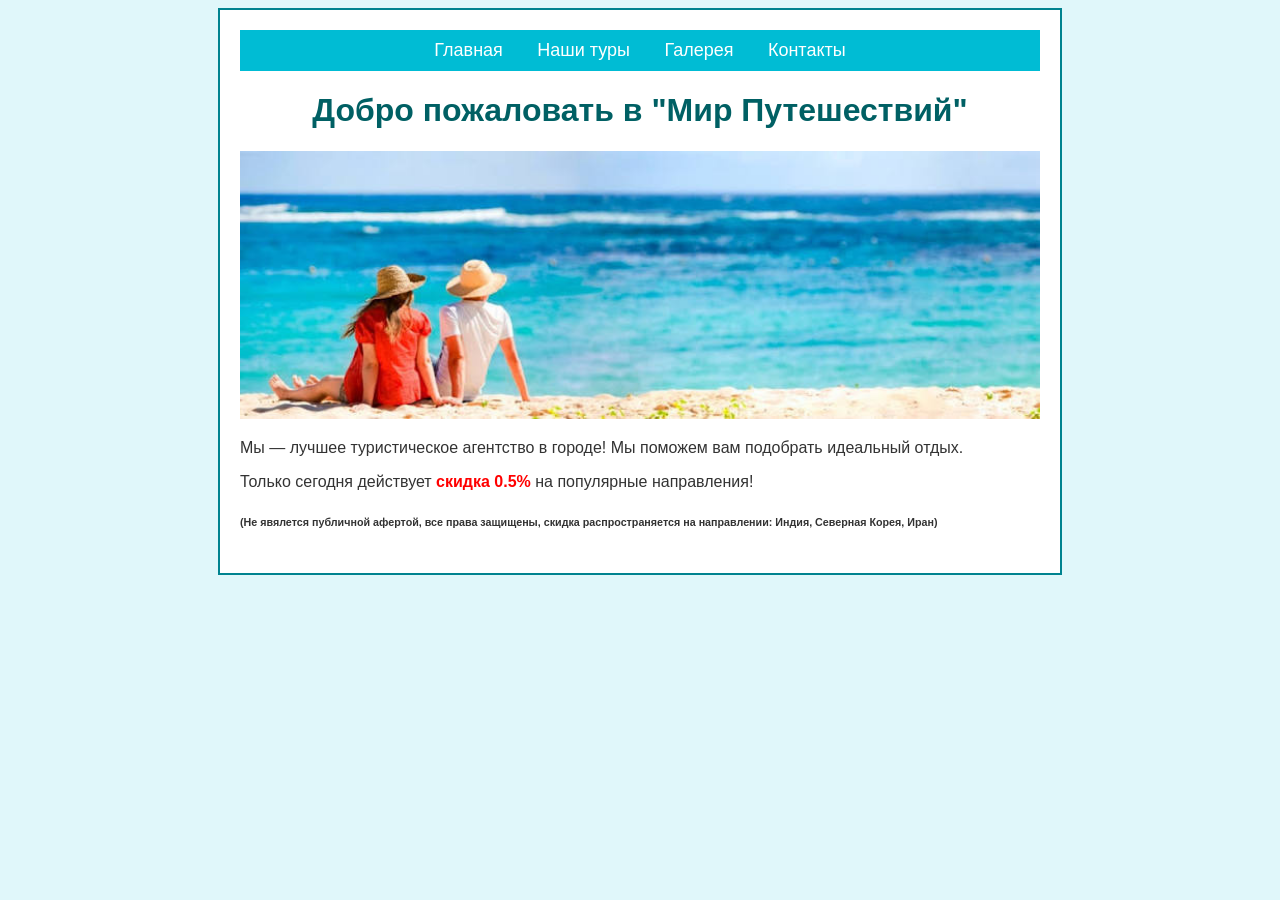
<file: lab2/index.html>
<!DOCTYPE html>
<html>
<head>
    <meta charset="UTF-8">
    <title>Мир Путешествий - Главная</title>
    <link rel="stylesheet" href="css/style.css">
</head>
<body>

    <div class="container">
        <div class="menu">
            <a href="index.html">Главная</a>
            <a href="tours.html">Наши туры</a>
            <a href="gallery.html">Галерея</a>
            <a href="contacts.html">Контакты</a>
        </div>

        <h1 id="main-title">Добро пожаловать в "Мир Путешествий"</h1>
        
        <img src="img/banner.jpg" alt="Баннер агентства" width="100%">

        <p>Мы — лучшее туристическое агентство в городе! Мы поможем вам подобрать идеальный отдых.</p>
        

        <p>Только сегодня действует <span class="highlight">скидка 0.5%</span> на популярные направления!</p>
        
        <h6>(Не явялется публичной афертой, все права защищены, скидка распространяется на направлении: Индия, Северная Корея, Иран)</h6>
    </div>

</body>
</html>
</file>
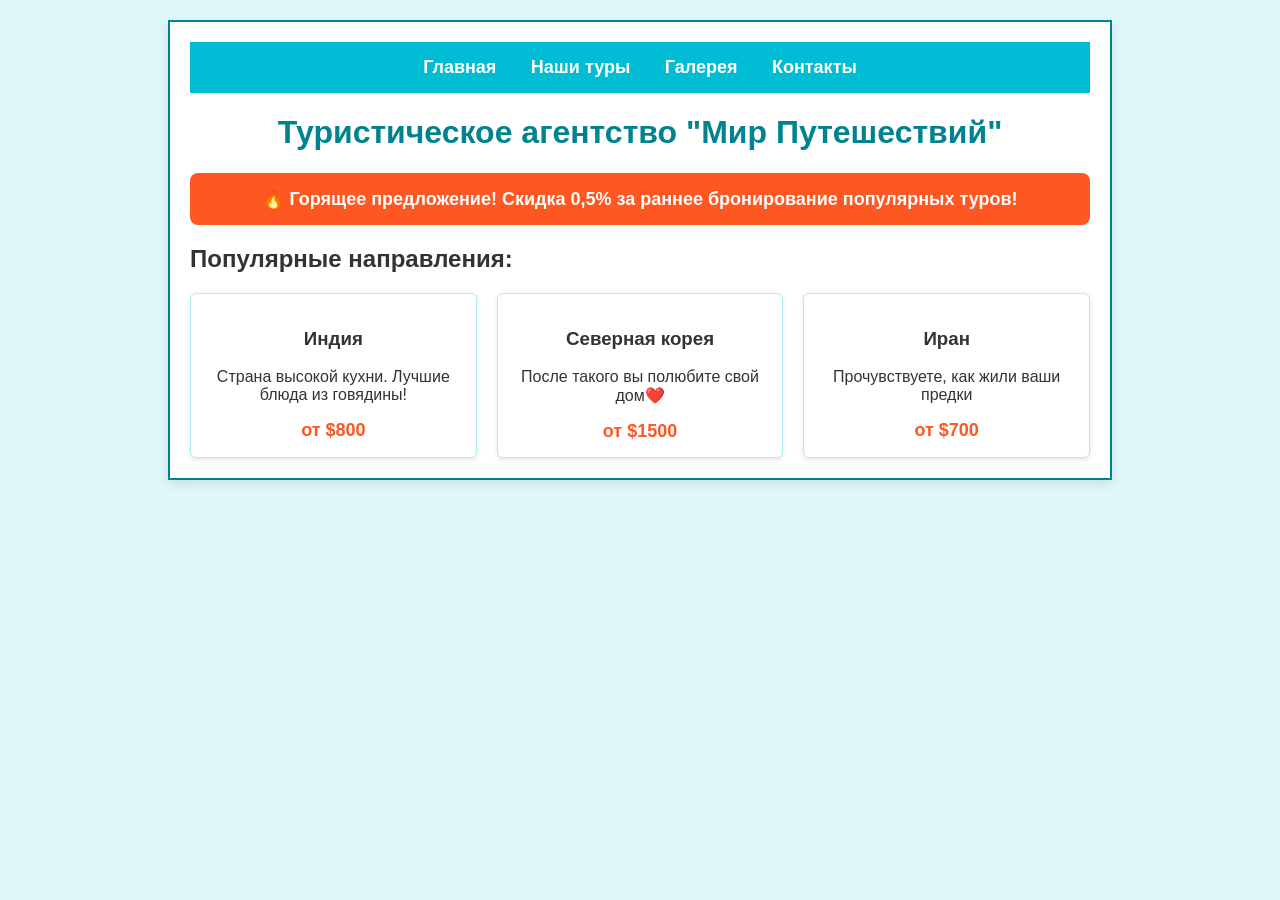
<file: lab4/index.html>
<!DOCTYPE html>
<html lang="ru">
<head>
    <meta charset="UTF-8">
    <title>Мир Путешествий - Главная</title>
    <link rel="stylesheet" href="css/style.css">
</head>
<body>

    <div class="page">
        <nav class="menu">
            <a class="menu__link" href="index.html">Главная</a>
            <a class="menu__link" href="tours.html">Наши туры</a>
            <a class="menu__link" href="gallery.html">Галерея</a>
            <a class="menu__link" href="contacts.html">Контакты</a>
        </nav>

        <h1 class="page__title">Туристическое агентство "Мир Путешествий"</h1>

        <div class="promo-badge">
            🔥 Горящее предложение! Скидка 0,5% за раннее бронирование популярных туров!
        </div>

        <h2>Популярные направления:</h2>

        <div class="popular-tours">
            <div class="tour-card">
                <h3>Индия</h3>
                <p>Страна высокой кухни. Лучшие блюда из говядины!</p>
                <div class="tour-card__price">от $800</div>
            </div>
            <div class="tour-card">
                <h3>Северная корея</h3>
                <p>После такого вы полюбите свой дом❤️</p>
                <div class="tour-card__price">от $1500</div>
            </div>
            <div class="tour-card">
                <h3>Иран</h3>
                <p>Прочувствуете, как жили ваши предки</p>
                <div class="tour-card__price">от $700</div>
            </div>
        </div>
    </div>

</body>
</html>
</file>
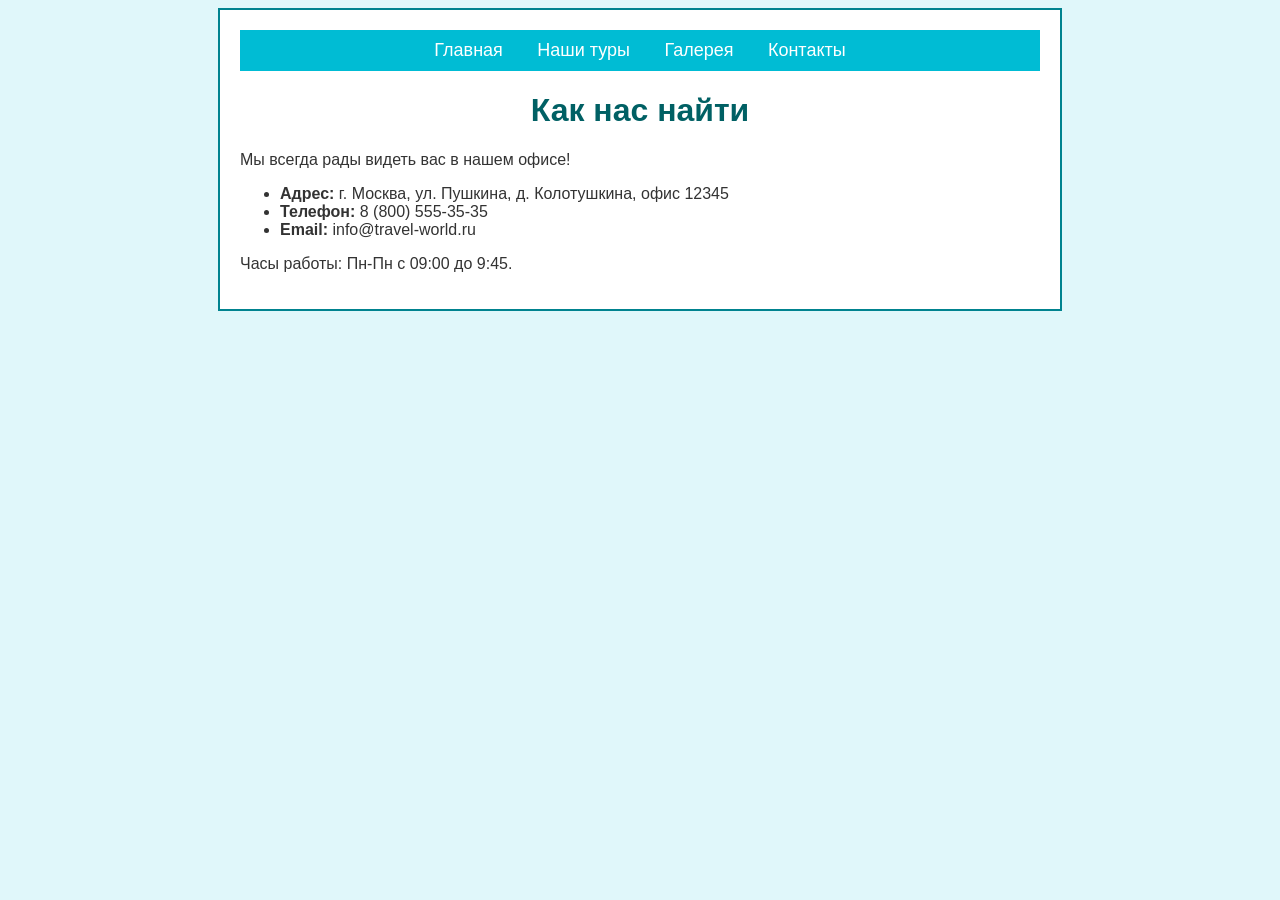
<file: lab2/contacts.html>
<!DOCTYPE html>
<html>
<head>
    <meta charset="UTF-8">
    <title>Мир Путешествий - Контакты</title>
    <link rel="stylesheet" href="css/style.css">
</head>
<body>

    <div class="container">
        <div class="menu">
            <a href="index.html">Главная</a>
            <a href="tours.html">Наши туры</a>
            <a href="gallery.html">Галерея</a>
            <a href="contacts.html">Контакты</a>
        </div>

        <h1 id="main-title">Как нас найти</h1>

        <p>Мы всегда рады видеть вас в нашем офисе!</p>
        
        <ul>
            <li><b>Адрес:</b> г. Москва, ул. Пушкина, д. Колотушкина, офис 12345</li>
            <li><b>Телефон:</b> 8 (800) 555-35-35</li>
            <li><b>Email:</b> info@travel-world.ru</li>
        </ul>

        <p>Часы работы: Пн-Пн с 09:00 до 9:45.</p>
    </div>

</body>
</html>
</file>
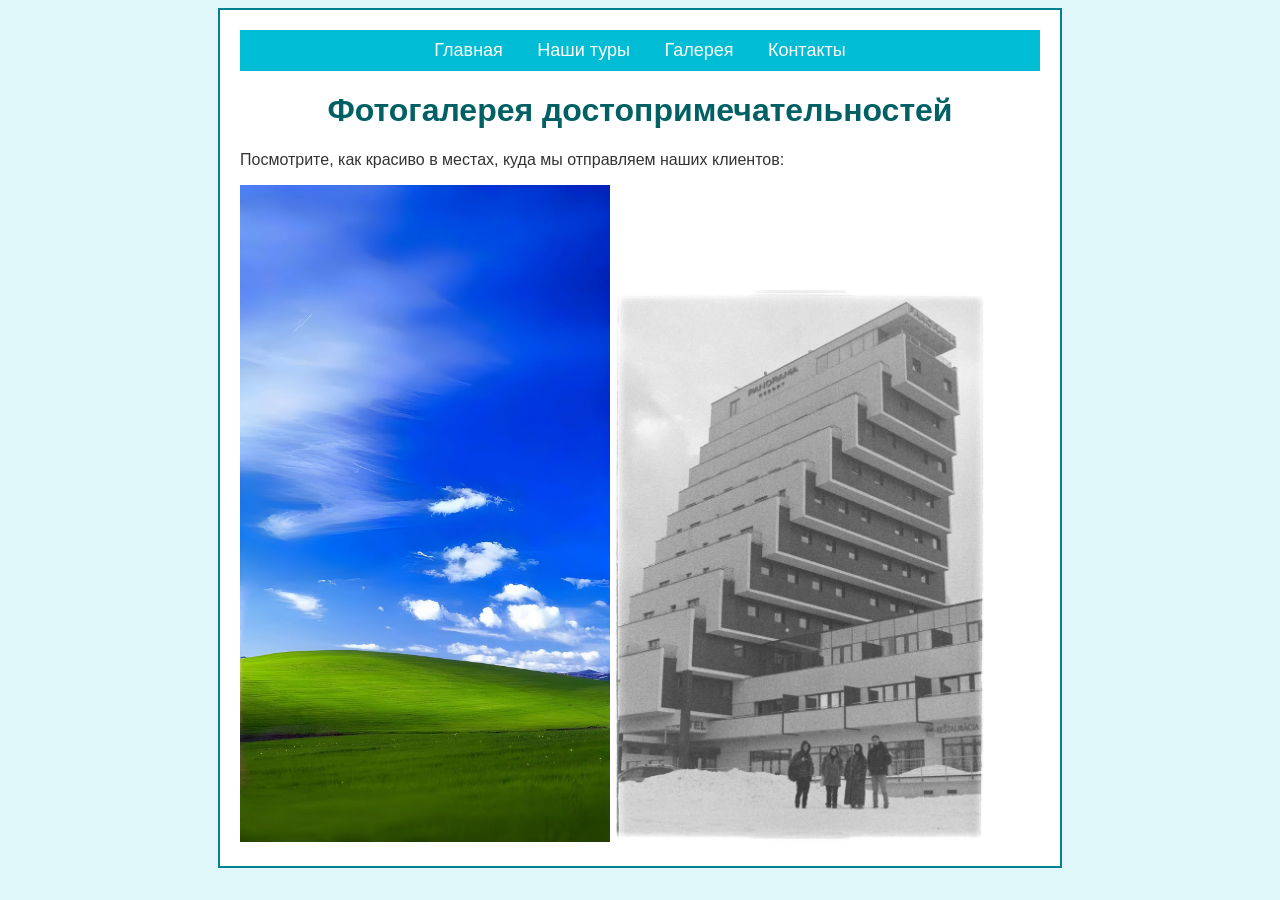
<file: lab2/gallery.html>
<!DOCTYPE html>
<html>
<head>
    <meta charset="UTF-8">
    <title>Мир Путешествий - Галерея</title>
    <link rel="stylesheet" href="css/style.css">
</head>
<body>

    <div class="container">
        <div class="menu">
            <a href="index.html">Главная</a>
            <a href="tours.html">Наши туры</a>
            <a href="gallery.html">Галерея</a>
            <a href="contacts.html">Контакты</a>
        </div>

        <h1 id="main-title">Фотогалерея достопримечательностей</h1>

        <p>Посмотрите, как красиво в местах, куда мы отправляем наших клиентов:</p>

        <img src="img/photo1.jpg" alt="Фото курорта 1" width="370">
        <img src="img/photo2.jpg" alt="Фото курорта 2" width="370">
    </div>

</body>
</html>
</file>
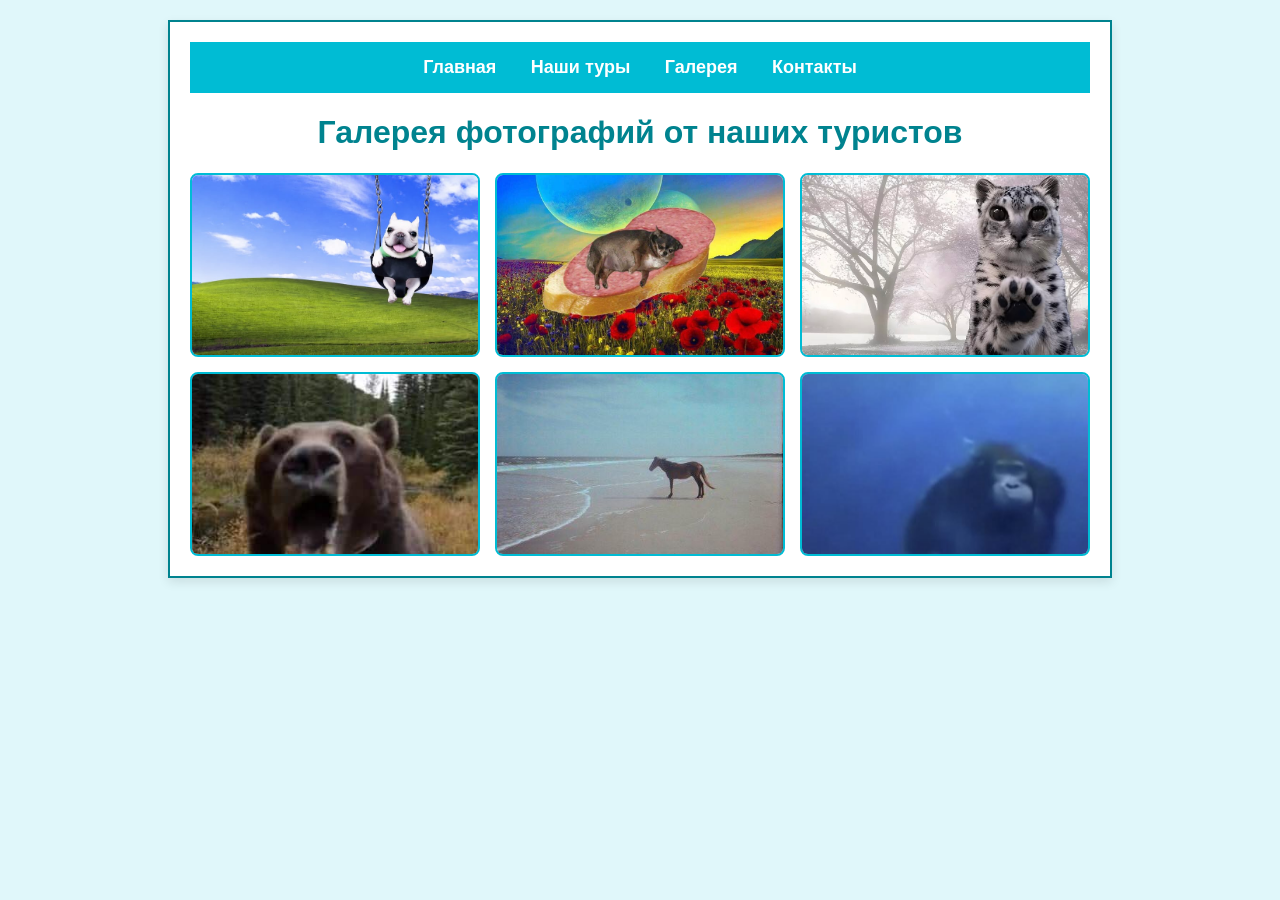
<file: lab4/gallery.html>
<!DOCTYPE html>
<html lang="ru">
<head>
    <meta charset="UTF-8">
    <title>Мир Путешествий - Галерея</title>
    <link rel="stylesheet" href="css/style.css">
</head>
<body>

    <div class="page">
        <nav class="menu">
            <a class="menu__link" href="index.html">Главная</a>
            <a class="menu__link" href="tours.html">Наши туры</a>
            <a class="menu__link" href="gallery.html">Галерея</a>
            <a class="menu__link" href="contacts.html">Контакты</a>
        </nav>

        <h1 class="page__title">Галерея фотографий от наших туристов
        </h1>

        <div class="gallery-grid">
            <div class="gallery-grid__item">
                <img class="gallery-grid__image" src="img/1.jpg" alt="Курорт 1">
            </div>
            <div class="gallery-grid__item">
                <img class="gallery-grid__image" src="img/2.jpg" alt="Курорт 2">
            </div>
            <div class="gallery-grid__item">
                <img class="gallery-grid__image" src="img/3.jpg" alt="Курорт 3">
            </div>
            <div class="gallery-grid__item">
                <img class="gallery-grid__image" src="img/7.jpg" alt="Курорт 4">
            </div>
            <div class="gallery-grid__item">
                <img class="gallery-grid__image" src="img/5.jpg" alt="Курорт 5">
            </div>
            <div class="gallery-grid__item">
                <img class="gallery-grid__image" src="img/6.jpg" alt="Курорт 6">
            </div>
        </div>
    </div>

</body>
</html>
</file>
<file: lab2/css/style.css>
body {
    background-color: #e0f7fa;
    font-family: Arial, sans-serif;
    color: #333333;
}

.container {
    width: 800px;
    margin: 0 auto;
    background-color: #ffffff;
    padding: 20px;
    border: 2px solid #00838f;
}

.menu {
    background-color: #00bcd4;
    padding: 10px;
    text-align: center;
}

.menu a {
    color: white;
    text-decoration: none;
    margin: 0 15px;
    font-size: 18px;
}

#main-title {
    color: #006064;
    text-align: center;
}

.highlight {
    color: red;
    font-weight: bold;
}

table {
    width: 100%;
    border-collapse: collapse;
    margin-top: 20px;
}

table, th, td {
    border: 1px solid black;
}

th, td {
    padding: 10px;
}

.align-left {
    text-align: left;
}

.align-center {
    text-align: center;
}

.align-right {
    text-align: right;
}
</file>
<file: lab4/css/style.css>
:root {
    --color-primary: #00bcd4;
    --color-primary-dark: #00838f;
    --color-primary-hover: #006064;
    --color-accent: #ff5722;
    --color-bg-page: #e0f7fa;
    --color-bg-card: #ffffff;
    --color-text-main: #333333;
    --color-text-light: #ffffff;
    --color-border: #b2ebf2;
    --color-border-dark: #000000;
    --color-shadow: rgba(0, 0, 0, 0.1);
    --color-shadow-hover: rgba(0, 131, 143, 0.3);
}

body {
    background-color: var(--color-bg-page);
    font-family: Arial, sans-serif;
    color: var(--color-text-main);
    margin: 0;
    padding: 20px 0;
}

.page {
    width: 900px;
    margin: 0 auto;
    background-color: var(--color-bg-card);
    padding: 20px;
    border: 2px solid var(--color-primary-dark);
    box-shadow: 0 4px 10px var(--color-shadow);
}

.menu {
    background-color: var(--color-primary);
    padding: 15px;
    text-align: center;
}

.menu__link {
    color: var(--color-text-light);
    text-decoration: none;
    margin: 0 15px;
    font-size: 18px;
    font-weight: bold;
    transition: color 0.3s;
}

.menu__link:hover {
    color: var(--color-primary-hover);
}

.page__title {
    color: var(--color-primary-dark);
    text-align: center;
}

@keyframes promoPulse {
    0% {
        transform: translateY(0) scale(1);
        box-shadow: 0 4px 8px var(--color-shadow);
    }
    50% {
        transform: translateY(-5px) scale(1.02);
        box-shadow: 0 8px 16px var(--color-shadow-hover);
    }
    100% {
        transform: translateY(0) scale(1);
        box-shadow: 0 4px 8px var(--color-shadow);
    }
}

.promo-badge {
    background-color: var(--color-accent);
    color: var(--color-text-light);
    padding: 15px;
    text-align: center;
    font-size: 18px;
    font-weight: bold;
    border-radius: 8px;
    margin: 20px 0;
    animation: promoPulse 2.5s infinite ease-in-out;
}

.popular-tours {
    display: flex;
    justify-content: space-between;
    gap: 20px;
    margin-top: 20px;
}

.tour-card {
    flex: 1;
    background-color: var(--color-bg-card);
    border: 1px solid var(--color-border);
    padding: 15px;
    border-radius: 6px;
    text-align: center;
    box-shadow: 0 2px 5px var(--color-shadow);
    transition: transform 0.3s;
}

.tour-card:hover {
    transform: translateY(-5px);
}

.tour-card__price {
    font-size: 18px;
    color: var(--color-accent);
    font-weight: bold;
}

.gallery-grid {
    display: grid;
    grid-template-columns: repeat(3, 1fr);
    gap: 15px;
    margin-top: 20px;
}

.gallery-grid__item {
    background-color: var(--color-border);
    border: 2px solid var(--color-primary);
    border-radius: 8px;
    overflow: hidden;
    height: 180px;
}

.gallery-grid__image {
    width: 100%;
    height: 100%;
    object-fit: cover;
    display: block;
    transition: transform 0.3s;
}

.gallery-grid__image:hover {
    transform: scale(1.05);
}

.form {
    max-width: 450px;
    margin: 20px auto;
    padding: 20px;
    border: 1px solid var(--color-border);
    border-radius: 8px;
    background-color: var(--color-bg-page);
}

.form__group {
    margin-bottom: 15px;
    display: flex;
    flex-direction: column;
}

.form__label {
    margin-bottom: 5px;
    font-weight: bold;
}

.form__input {
    padding: 8px;
    border: 1px solid var(--color-primary);
    border-radius: 4px;
    font-size: 14px;
}

.form__group--checkbox {
    flex-direction: row;
    align-items: center;
    gap: 10px;
}

.form__button {
    background-color: var(--color-primary-dark);
    color: var(--color-text-light);
    border: none;
    padding: 10px 20px;
    font-size: 16px;
    border-radius: 4px;
    cursor: pointer;
    width: 100%;
    transition: background-color 0.3s;
}

.form__button:hover {
    background-color: var(--color-primary-hover);
}

.table {
    width: 100%;
    border-collapse: collapse;
    margin-top: 20px;
}

.table__cell {
    border: 1px solid var(--color-border-dark);
    padding: 10px;
}

.table__cell--left { text-align: left; }
.table__cell--center { text-align: center; }
.table__cell--right { text-align: right; }
</file>
